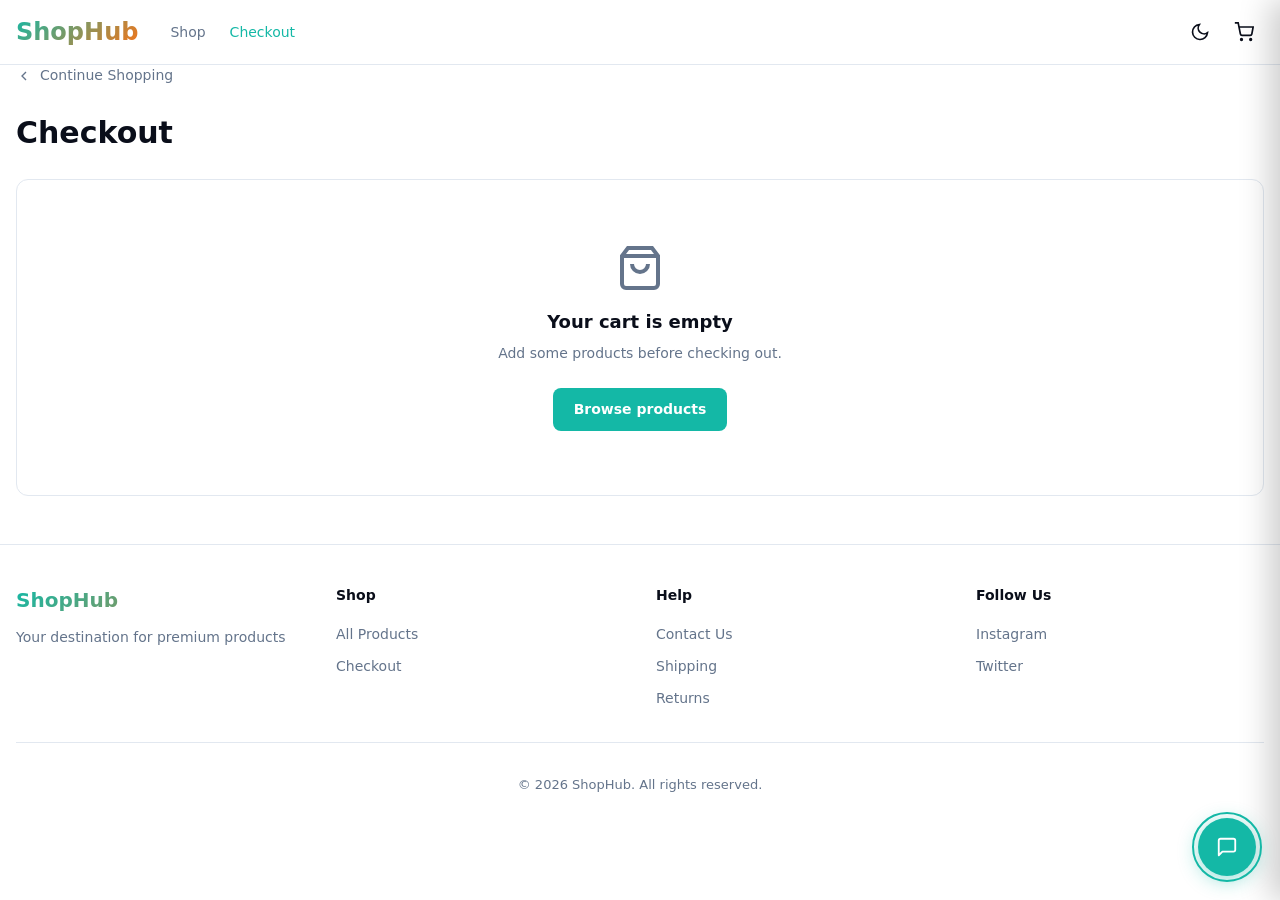
<file: checkout.html>
<!DOCTYPE html>
<html lang="en">
<head>
    <meta charset="UTF-8" />
    <meta name="viewport" content="width=device-width, initial-scale=1.0" />
    <title>Checkout — ShopHub</title>
    <link rel="manifest" href="manifest.json" />
    <meta name="theme-color" content="#7c3aed" />
    <meta name="apple-mobile-web-app-capable" content="yes" />
    <meta name="apple-mobile-web-app-title" content="ShopHub" />
    <link rel="apple-touch-icon" href="icons/icon-192.png" />
    <link rel="stylesheet" href="styles.css" />
    <script>(function(){const t=localStorage.getItem('shophub-theme');if(t==='dark'||(!t&&window.matchMedia('(prefers-color-scheme: dark)').matches))document.documentElement.classList.add('dark')})();</script>
</head>
<body data-page="checkout">
    <header class="header">
        <div class="container header-inner">
            <div class="header-left">
                <a href="index.html" class="brand">ShopHub</a>
                <nav class="nav"><a href="index.html">Shop</a><a href="checkout.html" class="active">Checkout</a></nav>
            </div>
            <div class="header-actions">
                <button class="icon-btn" id="themeToggle" aria-label="Toggle theme">
                    <svg id="iconSun" style="display:none" width="20" height="20" viewBox="0 0 24 24" fill="none" stroke="currentColor" stroke-width="2"><circle cx="12" cy="12" r="4"/><path d="M12 2v2M12 20v2M4.93 4.93l1.41 1.41M17.66 17.66l1.41 1.41M2 12h2M20 12h2M4.93 19.07l1.41-1.41M17.66 6.34l1.41-1.41"/></svg>
                    <svg id="iconMoon" width="20" height="20" viewBox="0 0 24 24" fill="none" stroke="currentColor" stroke-width="2"><path d="M21 12.79A9 9 0 1 1 11.21 3 7 7 0 0 0 21 12.79z"/></svg>
                </button>
                <a href="index.html" class="icon-btn" aria-label="Back to shop" style="position:relative;">
                    <svg width="20" height="20" viewBox="0 0 24 24" fill="none" stroke="currentColor" stroke-width="2"><circle cx="9" cy="21" r="1"/><circle cx="20" cy="21" r="1"/><path d="M1 1h4l2.68 13.39a2 2 0 0 0 2 1.61h9.72a2 2 0 0 0 2-1.61L23 6H6"/></svg>
                    <span class="badge" id="cartCount" style="display:none">0</span>
                </a>
                <button class="icon-btn hamburger" id="hamburgerBtn" aria-label="Menu">
                    <svg width="22" height="22" viewBox="0 0 24 24" fill="none" stroke="currentColor" stroke-width="2"><line x1="3" y1="6" x2="21" y2="6"/><line x1="3" y1="12" x2="21" y2="12"/><line x1="3" y1="18" x2="21" y2="18"/></svg>
                </button>
            </div>
        </div>
    </header>
    <div class="mobile-menu" id="mobileMenu"><div class="mobile-menu-inner"><a href="index.html">Shop</a><a href="checkout.html">Checkout</a></div></div>
    <div class="mobile-menu-overlay" id="mobileMenuOverlay"></div>

    <main class="container padded" id="checkoutMain">
        <a href="index.html" class="back-link"><svg width="16" height="16" viewBox="0 0 24 24" fill="none" stroke="currentColor" stroke-width="2"><polyline points="15 18 9 12 15 6"/></svg> Continue Shopping</a>
        <h2 style="font-size:1.875rem;font-weight:800;margin-bottom:1.5rem;">Checkout</h2>
        <div id="checkoutEmpty" style="display:none;" class="empty-state">
            <svg width="48" height="48" viewBox="0 0 24 24" fill="none" stroke="currentColor" stroke-width="2"><path d="M6 2 3 6v14a2 2 0 0 0 2 2h14a2 2 0 0 0 2-2V6l-3-4z"/><path d="M3 6h18"/><path d="M16 10a4 4 0 0 1-8 0"/></svg>
            <div class="t">Your cart is empty</div><div class="s">Add some products before checking out.</div>
            <a href="index.html" class="btn btn-primary">Browse products</a>
        </div>
        <div id="checkoutContent" style="display:none;">
            <div class="checkout-layout">
                <div class="checkout-summary" id="checkoutSummary"></div>
                <form class="checkout-form" id="checkoutForm" novalidate>
                    <h3 style="font-size:1.25rem;font-weight:700;margin-bottom:1rem;">Shipping Information</h3>
                    <div class="form-group"><label for="fullName">Full Name *</label><input type="text" id="fullName" required placeholder="John Doe" autocomplete="name"/><span class="form-error" id="nameError"></span></div>
                    <div class="form-group"><label for="email">Email Address *</label><input type="email" id="email" required placeholder="john@example.com" autocomplete="email"/><span class="form-error" id="emailError"></span></div>
                    <div class="form-group"><label for="address">Street Address *</label><input type="text" id="address" required placeholder="123 Main St" autocomplete="street-address"/><span class="form-error" id="addressError"></span></div>
                    <div class="form-row">
                        <div class="form-group"><label for="city">City *</label><input type="text" id="city" required placeholder="New York" autocomplete="address-level2"/><span class="form-error" id="cityError"></span></div>
                        <div class="form-group"><label for="zipCode">Zip Code</label><input type="text" id="zipCode" placeholder="10001" autocomplete="postal-code" inputmode="numeric"/></div>
                    </div>
                    <button type="submit" class="btn btn-primary btn-lg" style="width:100%;" id="placeOrderBtn">Place Order</button>
                </form>
            </div>
        </div>
        <div id="checkoutSuccess" style="display:none;" class="empty-state success-state">
            <svg width="64" height="64" viewBox="0 0 24 24" fill="none" stroke="var(--primary)" stroke-width="2"><circle cx="12" cy="12" r="10"/><path d="m9 12 2 2 4-4"/></svg>
            <div class="t">Order Placed Successfully!</div>
            <div class="s">Thank you for your purchase. You'll receive a confirmation email shortly.</div>
            <a href="index.html" class="btn btn-primary btn-lg">Continue Shopping</a>
        </div>
    </main>

    <footer><div class="container">
        <div class="foot-grid">
            <div><div class="brand" style="font-size:1.25rem;">ShopHub</div><p style="font-size:.875rem;color:var(--muted-fg);margin-top:.75rem;">Your destination for premium products</p></div>
            <div><h4>Shop</h4><ul><li><a href="index.html">All Products</a></li><li><a href="checkout.html">Checkout</a></li></ul></div>
            <div><h4>Help</h4><ul><li><a href="#">Contact Us</a></li><li><a href="#">Shipping</a></li><li><a href="#">Returns</a></li></ul></div>
            <div><h4>Follow Us</h4><ul><li><a href="#">Instagram</a></li><li><a href="#">Twitter</a></li></ul></div>
        </div>
        <div class="copyright">© <span id="yr"></span> ShopHub. All rights reserved.</div>
    </div></footer>
    <div class="toast" id="toast"></div>

    <script src="app.js"></script>
    <script src="chat.js"></script>
    <script>document.getElementById('yr').textContent = new Date().getFullYear();</script>
</body>
</html>
</file>
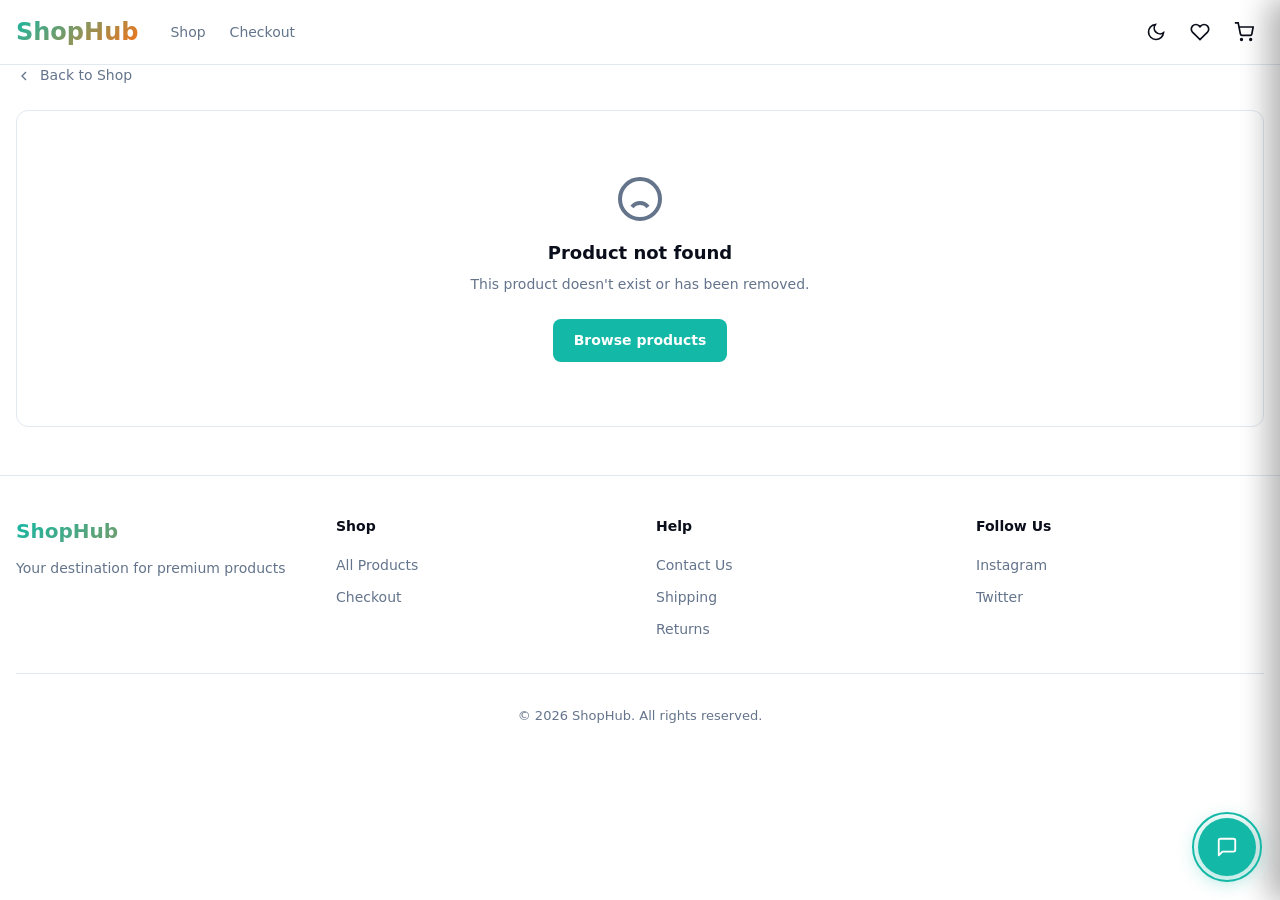
<file: product.html>
<!DOCTYPE html>
<html lang="en">
<head>
    <meta charset="UTF-8" />
    <meta name="viewport" content="width=device-width, initial-scale=1.0" />
    <title>Product — ShopHub</title>
    <link rel="manifest" href="manifest.json" />
    <meta name="theme-color" content="#7c3aed" />
    <meta name="apple-mobile-web-app-capable" content="yes" />
    <meta name="apple-mobile-web-app-title" content="ShopHub" />
    <link rel="apple-touch-icon" href="icons/icon-192.png" />
    <link rel="stylesheet" href="styles.css" />
    <script>(function(){const t=localStorage.getItem('shophub-theme');if(t==='dark'||(!t&&window.matchMedia('(prefers-color-scheme: dark)').matches))document.documentElement.classList.add('dark')})();</script>
</head>
<body data-page="product">
    <header class="header">
        <div class="container header-inner">
            <div class="header-left">
                <a href="index.html" class="brand">ShopHub</a>
                <nav class="nav"><a href="index.html">Shop</a><a href="checkout.html">Checkout</a></nav>
            </div>
            <div class="header-actions">
                <button class="icon-btn" id="themeToggle" aria-label="Toggle theme">
                    <svg id="iconSun" style="display:none" width="20" height="20" viewBox="0 0 24 24" fill="none" stroke="currentColor" stroke-width="2"><circle cx="12" cy="12" r="4"/><path d="M12 2v2M12 20v2M4.93 4.93l1.41 1.41M17.66 17.66l1.41 1.41M2 12h2M20 12h2M4.93 19.07l1.41-1.41M17.66 6.34l1.41-1.41"/></svg>
                    <svg id="iconMoon" width="20" height="20" viewBox="0 0 24 24" fill="none" stroke="currentColor" stroke-width="2"><path d="M21 12.79A9 9 0 1 1 11.21 3 7 7 0 0 0 21 12.79z"/></svg>
                </button>
                <button class="icon-btn" id="wishlistBtn" aria-label="Wishlist">
                    <svg width="20" height="20" viewBox="0 0 24 24" fill="none" stroke="currentColor" stroke-width="2"><path d="M20.84 4.61a5.5 5.5 0 0 0-7.78 0L12 5.67l-1.06-1.06a5.5 5.5 0 0 0-7.78 7.78l1.06 1.06L12 21.23l7.78-7.78 1.06-1.06a5.5 5.5 0 0 0 0-7.78z"/></svg>
                    <span class="badge dest" id="wishCount" style="display:none">0</span>
                </button>
                <button class="icon-btn" id="cartBtn" aria-label="Cart">
                    <svg width="20" height="20" viewBox="0 0 24 24" fill="none" stroke="currentColor" stroke-width="2"><circle cx="9" cy="21" r="1"/><circle cx="20" cy="21" r="1"/><path d="M1 1h4l2.68 13.39a2 2 0 0 0 2 1.61h9.72a2 2 0 0 0 2-1.61L23 6H6"/></svg>
                    <span class="badge" id="cartCount" style="display:none">0</span>
                </button>
                <button class="icon-btn hamburger" id="hamburgerBtn" aria-label="Menu">
                    <svg width="22" height="22" viewBox="0 0 24 24" fill="none" stroke="currentColor" stroke-width="2"><line x1="3" y1="6" x2="21" y2="6"/><line x1="3" y1="12" x2="21" y2="12"/><line x1="3" y1="18" x2="21" y2="18"/></svg>
                </button>
            </div>
        </div>
    </header>
    <div class="mobile-menu" id="mobileMenu"><div class="mobile-menu-inner"><a href="index.html">Shop</a><a href="checkout.html">Checkout</a></div></div>
    <div class="mobile-menu-overlay" id="mobileMenuOverlay"></div>

    <main class="container padded" id="productDetail">
        <a href="index.html" class="back-link"><svg width="16" height="16" viewBox="0 0 24 24" fill="none" stroke="currentColor" stroke-width="2"><polyline points="15 18 9 12 15 6"/></svg> Back to Shop</a>
        <div class="product-detail-skeleton" id="productSkeleton"><div class="skeleton-img"></div><div class="skeleton-info"><div class="skeleton-line short"></div><div class="skeleton-line medium"></div><div class="skeleton-line long"></div><div class="skeleton-line medium"></div></div></div>
        <div id="productDetailContent" style="display:none;"></div>
        <div id="productNotFound" style="display:none;" class="empty-state">
            <svg width="48" height="48" viewBox="0 0 24 24" fill="none" stroke="currentColor" stroke-width="2"><circle cx="12" cy="12" r="10"/><path d="M16 16s-1.5-2-4-2-4 2-4 2"/><line x1="9" y1="9" x2="9.01" y2="9"/><line x1="15" y1="9" x2="15.01" y2="9"/></svg>
            <div class="t">Product not found</div><div class="s">This product doesn't exist or has been removed.</div>
            <a href="index.html" class="btn btn-primary">Browse products</a>
        </div>
    </main>

    <section class="container padded" id="relatedSection" style="display:none;">
        <div class="section-head"><div><span class="label">You might also like</span><h2>Related Products</h2></div></div>
        <div class="carousel-wrap">
            <button class="carousel-btn prev" onclick="scrollCarousel('relatedCarousel',-1)" aria-label="Previous"><svg width="18" height="18" viewBox="0 0 24 24" fill="none" stroke="currentColor" stroke-width="2"><polyline points="15 18 9 12 15 6"/></svg></button>
            <div class="carousel" id="relatedCarousel"></div>
            <button class="carousel-btn next" onclick="scrollCarousel('relatedCarousel',1)" aria-label="Next"><svg width="18" height="18" viewBox="0 0 24 24" fill="none" stroke="currentColor" stroke-width="2"><polyline points="9 18 15 12 9 6"/></svg></button>
        </div>
    </section>

    <footer><div class="container">
        <div class="foot-grid">
            <div><div class="brand" style="font-size:1.25rem;">ShopHub</div><p style="font-size:.875rem;color:var(--muted-fg);margin-top:.75rem;">Your destination for premium products</p></div>
            <div><h4>Shop</h4><ul><li><a href="index.html">All Products</a></li><li><a href="checkout.html">Checkout</a></li></ul></div>
            <div><h4>Help</h4><ul><li><a href="#">Contact Us</a></li><li><a href="#">Shipping</a></li><li><a href="#">Returns</a></li></ul></div>
            <div><h4>Follow Us</h4><ul><li><a href="#">Instagram</a></li><li><a href="#">Twitter</a></li></ul></div>
        </div>
        <div class="copyright">© <span id="yr"></span> ShopHub. All rights reserved.</div>
    </div></footer>

    <div class="overlay" id="overlay"></div>
    <aside class="drawer" id="drawer" aria-label="Shopping cart">
        <div class="drawer-head"><h3><svg width="20" height="20" viewBox="0 0 24 24" fill="none" stroke="currentColor" stroke-width="2"><path d="M6 2 3 6v14a2 2 0 0 0 2 2h14a2 2 0 0 0 2-2V6l-3-4z"/><path d="M3 6h18"/><path d="M16 10a4 4 0 0 1-8 0"/></svg> Shopping Cart (<span id="cartItemCount">0</span>)</h3><button class="x-btn" id="closeCart" aria-label="Close"><svg width="20" height="20" viewBox="0 0 24 24" fill="none" stroke="currentColor" stroke-width="2"><path d="M18 6 6 18M6 6l12 12"/></svg></button></div>
        <div class="drawer-body" id="cartBody"></div>
        <div class="drawer-foot" id="cartFoot" style="display:none;"><div class="total-row"><span>Total</span><span class="v" id="cartTotal">$0.00</span></div><a href="checkout.html" class="btn btn-primary btn-lg" style="width:100%;text-align:center;">Checkout</a></div>
    </aside>
    <div class="toast" id="toast"></div>

    <script src="app.js"></script>
    <script src="chat.js"></script>
    <script>document.getElementById('yr').textContent = new Date().getFullYear();</script>
</body>
</html>
</file>
<file: styles.css>
/* ==========================================
   ShopHub — Complete Stylesheet
   ========================================== */

/* ---------- CSS Variables / Design Tokens ---------- */
:root {
    --bg: #ffffff;
    --fg: #0a0e1a;
    --muted: #f1f5f9;
    --muted-fg: #64748b;
    --border: #e2e8f0;
    --card: #ffffff;
    --primary: #14b8a6;
    --primary-glow: #2dd4bf;
    --primary-fg: #ffffff;
    --secondary: #f97316;
    --secondary-fg: #ffffff;
    --destructive: #ef4444;
    --shadow-sm: 0 1px 3px rgba(0, 0, 0, .08), 0 1px 2px rgba(0, 0, 0, .04);
    --shadow-lg: 0 10px 25px -5px rgba(0, 0, 0, .1), 0 8px 10px -6px rgba(0, 0, 0, .05);
    --radius: 12px;
    --transition: all .25s cubic-bezier(.4, 0, .2, 1);
}
html.dark {
    --bg: #0a0e1a;
    --fg: #f8fafc;
    --muted: #1e293b;
    --muted-fg: #94a3b8;
    --border: #1e293b;
    --card: #111827;
    --primary: #2dd4bf;
    --primary-glow: #5eead4;
    --secondary: #fb923c;
    --shadow-sm: 0 1px 3px rgba(0, 0, 0, .4);
    --shadow-lg: 0 10px 25px -5px rgba(0, 0, 0, .5);
}

/* ---------- Reset ---------- */
*,
*::before,
*::after {
    box-sizing: border-box;
    margin: 0;
    padding: 0;
}
html {
    scroll-behavior: smooth;
}
body {
    font-family: -apple-system, BlinkMacSystemFont, "Segoe UI", "Inter", system-ui, sans-serif;
    background: var(--bg);
    color: var(--fg);
    line-height: 1.5;
    -webkit-font-smoothing: antialiased;
    transition: background .3s, color .3s;
    min-height: 100vh;
}
img {
    display: block;
    max-width: 100%;
}
button {
    font: inherit;
    cursor: pointer;
    border: none;
    background: none;
    color: inherit;
}
a {
    color: inherit;
    text-decoration: none;
}
input,
select {
    font: inherit;
}
ul {
    list-style: none;
}

/* ---------- Layout ---------- */
.container {
    max-width: 1280px;
    margin: 0 auto;
    padding: 0 1rem;
}
section.padded {
    padding: 3rem 0;
}

/* ---------- Header ---------- */
.header {
    position: sticky;
    top: 0;
    z-index: 50;
    background: color-mix(in srgb, var(--bg) 95%, transparent);
    backdrop-filter: blur(12px);
    border-bottom: 1px solid var(--border);
}
.header-inner {
    display: flex;
    align-items: center;
    justify-content: space-between;
    height: 64px;
    gap: 1rem;
}
.header-left {
    display: flex;
    align-items: center;
    gap: 2rem;
}
.brand {
    font-size: 1.5rem;
    font-weight: 800;
    background: linear-gradient(135deg, var(--primary), var(--secondary));
    -webkit-background-clip: text;
    background-clip: text;
    color: transparent;
    white-space: nowrap;
}
.nav {
    display: none;
    gap: 1.5rem;
    align-items: center;
}
@media (min-width: 768px) {
    .nav {
        display: flex;
    }
}
.nav a {
    font-size: .875rem;
    font-weight: 500;
    color: var(--muted-fg);
    transition: color .2s;
}
.nav a:hover,
.nav a.active {
    color: var(--primary);
}
.header-actions {
    display: flex;
    gap: .25rem;
    align-items: center;
}

/* ---------- Icon Buttons ---------- */
.icon-btn {
    width: 40px;
    height: 40px;
    border-radius: 8px;
    display: inline-flex;
    align-items: center;
    justify-content: center;
    transition: var(--transition);
    position: relative;
}
.icon-btn:hover {
    background: var(--muted);
}
.badge {
    position: absolute;
    top: -2px;
    right: -2px;
    min-width: 20px;
    height: 20px;
    padding: 0 5px;
    border-radius: 999px;
    font-size: .7rem;
    font-weight: 700;
    background: var(--secondary);
    color: var(--secondary-fg);
    display: inline-flex;
    align-items: center;
    justify-content: center;
    pointer-events: none;
}
.badge.dest {
    background: var(--destructive);
}
.hamburger {
    display: inline-flex;
}
@media (min-width: 768px) {
    .hamburger {
        display: none;
    }
}

/* ---------- Mobile Menu ---------- */
.mobile-menu {
    position: fixed;
    top: 0;
    right: 0;
    bottom: 0;
    width: 280px;
    background: var(--bg);
    z-index: 80;
    transform: translateX(100%);
    transition: transform .3s cubic-bezier(.4, 0, .2, 1);
    box-shadow: -10px 0 30px rgba(0, 0, 0, .2);
    padding: 5rem 1.5rem 2rem;
}
.mobile-menu.open {
    transform: translateX(0);
}
.mobile-menu-inner {
    display: flex;
    flex-direction: column;
    gap: 1rem;
}
.mobile-menu-inner a {
    font-size: 1.125rem;
    font-weight: 600;
    padding: .5rem 0;
    border-bottom: 1px solid var(--border);
    transition: color .2s;
}
.mobile-menu-inner a:hover {
    color: var(--primary);
}
.mobile-menu-overlay {
    position: fixed;
    inset: 0;
    background: rgba(0, 0, 0, .5);
    z-index: 75;
    opacity: 0;
    pointer-events: none;
    transition: opacity .25s;
}
.mobile-menu-overlay.open {
    opacity: 1;
    pointer-events: auto;
}

/* ---------- Hero ---------- */
.hero {
    position: relative;
    overflow: hidden;
    padding: 4rem 0 5rem;
    background: linear-gradient(135deg,
            color-mix(in srgb, var(--primary) 8%, transparent),
            color-mix(in srgb, var(--secondary) 8%, transparent));
}
.hero-content {
    max-width: 600px;
}
.eyebrow {
    display: inline-flex;
    align-items: center;
    gap: .5rem;
    padding: .35rem .75rem;
    border-radius: 999px;
    background: color-mix(in srgb, var(--bg) 70%, transparent);
    border: 1px solid var(--border);
    backdrop-filter: blur(8px);
    font-size: .75rem;
    font-weight: 600;
}
.eyebrow .dot {
    width: 6px;
    height: 6px;
    border-radius: 999px;
    background: var(--secondary);
}
.hero h1 {
    font-size: clamp(2rem, 5vw, 3.5rem);
    font-weight: 800;
    letter-spacing: -.02em;
    margin: 1rem 0;
}
.hero p {
    font-size: 1.125rem;
    color: var(--muted-fg);
    margin-bottom: 1.5rem;
}

/* ---------- Buttons ---------- */
.btn {
    display: inline-flex;
    align-items: center;
    justify-content: center;
    gap: .5rem;
    padding: .625rem 1.25rem;
    border-radius: 8px;
    font-size: .875rem;
    font-weight: 600;
    transition: var(--transition);
    border: 1px solid transparent;
    cursor: pointer;
}
.btn-primary {
    background: var(--primary);
    color: var(--primary-fg);
}
.btn-primary:hover {
    background: color-mix(in srgb, var(--primary) 90%, black);
}
.btn-outline {
    border-color: var(--border);
    background: var(--bg);
}
.btn-outline:hover {
    background: var(--muted);
}
.btn-ghost {
    color: var(--muted-fg);
}
.btn-ghost:hover {
    color: var(--primary);
}
.btn-lg {
    padding: .75rem 1.5rem;
    font-size: 1rem;
}
.btn-sm {
    padding: .375rem .75rem;
    font-size: .75rem;
}
.btn-row {
    display: flex;
    gap: .75rem;
    flex-wrap: wrap;
}
.btn:disabled {
    opacity: .5;
    cursor: not-allowed;
}

/* ---------- Section Head ---------- */
.section-head {
    display: flex;
    align-items: end;
    justify-content: space-between;
    gap: 1rem;
    margin-bottom: 1.5rem;
    flex-wrap: wrap;
}
.section-head .label {
    font-size: .75rem;
    font-weight: 700;
    text-transform: uppercase;
    letter-spacing: .08em;
    color: var(--secondary);
}
.section-head h2 {
    font-size: 1.875rem;
    font-weight: 800;
    margin-top: .25rem;
}
.section-head p {
    color: var(--muted-fg);
    font-size: .875rem;
    margin-top: .25rem;
}

/* ---------- Filters ---------- */
.filters {
    display: flex;
    flex-direction: column;
    gap: 1rem;
    margin-bottom: 1.5rem;
}
.filter-row {
    display: flex;
    gap: .75rem;
    flex-wrap: wrap;
}
.search-wrap {
    position: relative;
    flex: 1;
    min-width: 200px;
}
.search-wrap svg {
    position: absolute;
    left: 12px;
    top: 50%;
    transform: translateY(-50%);
    color: var(--muted-fg);
    pointer-events: none;
}
input,
select {
    width: 100%;
    height: 40px;
    padding: 0 .75rem;
    border: 1px solid var(--border);
    border-radius: 8px;
    background: var(--bg);
    color: var(--fg);
    transition: border-color .2s;
}
input:focus,
select:focus {
    outline: none;
    border-color: var(--primary);
    box-shadow: 0 0 0 3px color-mix(in srgb, var(--primary) 20%, transparent);
}
.search-wrap input {
    padding-left: 2.25rem;
}
select {
    min-width: 160px;
    cursor: pointer;
}
.chips {
    display: flex;
    gap: .5rem;
    flex-wrap: wrap;
    align-items: center;
}
.chip {
    padding: .375rem .875rem;
    border-radius: 999px;
    border: 1px solid var(--border);
    background: var(--bg);
    font-size: .8125rem;
    font-weight: 500;
    transition: var(--transition);
    cursor: pointer;
}
.chip:hover {
    background: var(--muted);
}
.chip.active {
    background: var(--primary);
    color: var(--primary-fg);
    border-color: var(--primary);
}
.result-count {
    margin-left: auto;
    font-size: .875rem;
    color: var(--muted-fg);
}

/* ---------- Carousel ---------- */
.carousel-wrap {
    position: relative;
}
.carousel {
    display: flex;
    gap: 1rem;
    overflow-x: auto;
    scroll-snap-type: x mandatory;
    scroll-behavior: smooth;
    padding-bottom: .5rem;
    scrollbar-width: thin;
}
.carousel::-webkit-scrollbar {
    height: 6px;
}
.carousel::-webkit-scrollbar-thumb {
    background: var(--border);
    border-radius: 3px;
}
.carousel>* {
    flex: 0 0 280px;
    scroll-snap-align: start;
}
@media (min-width: 768px) {
    .carousel>* {
        flex: 0 0 calc((100% - 2rem) / 3);
    }
}
@media (min-width: 1024px) {
    .carousel>* {
        flex: 0 0 calc((100% - 3rem) / 4);
    }
}
.carousel-btn {
    position: absolute;
    top: 40%;
    width: 40px;
    height: 40px;
    border-radius: 999px;
    background: var(--bg);
    border: 1px solid var(--border);
    box-shadow: var(--shadow-sm);
    display: none;
    align-items: center;
    justify-content: center;
    z-index: 5;
    cursor: pointer;
}
@media (min-width: 768px) {
    .carousel-btn {
        display: inline-flex;
    }
}
.carousel-btn.prev {
    left: -20px;
}
.carousel-btn.next {
    right: -20px;
}
.carousel-btn:hover {
    background: var(--muted);
}

/* ---------- Grid ---------- */
.grid {
    display: grid;
    gap: 1.5rem;
    grid-template-columns: repeat(auto-fill, minmax(240px, 1fr));
}

/* ---------- Card ---------- */
.card {
    background: var(--card);
    border-radius: var(--radius);
    border: 1px solid var(--border);
    overflow: hidden;
    display: flex;
    flex-direction: column;
    box-shadow: var(--shadow-sm);
    transition: var(--transition);
}
.card:hover {
    box-shadow: var(--shadow-lg);
    transform: translateY(-2px);
}
.card-img-wrap {
    position: relative;
    aspect-ratio: 1;
    overflow: hidden;
    background: var(--muted);
    cursor: pointer;
}
.card-img-wrap img {
    width: 100%;
    height: 100%;
    object-fit: cover;
    transition: transform .4s;
}
.card:hover .card-img-wrap img {
    transform: scale(1.05);
}
.card-badge {
    position: absolute;
    top: 8px;
    right: 8px;
    background: var(--secondary);
    color: var(--secondary-fg);
    font-size: .7rem;
    font-weight: 700;
    padding: .25rem .5rem;
    border-radius: 6px;
    pointer-events: none;
}
.heart-btn {
    position: absolute;
    top: 8px;
    left: 8px;
    width: 32px;
    height: 32px;
    border-radius: 999px;
    background: color-mix(in srgb, var(--bg) 80%, transparent);
    backdrop-filter: blur(8px);
    display: inline-flex;
    align-items: center;
    justify-content: center;
    transition: var(--transition);
    cursor: pointer;
    z-index: 2;
}
.heart-btn:hover {
    background: var(--bg);
}
.heart-btn.liked svg {
    fill: var(--destructive);
    color: var(--destructive);
}
.out-overlay {
    position: absolute;
    inset: 0;
    background: color-mix(in srgb, var(--bg) 70%, transparent);
    display: flex;
    align-items: center;
    justify-content: center;
    font-size: .8125rem;
    font-weight: 700;
    text-transform: uppercase;
    letter-spacing: .05em;
    pointer-events: none;
}
.card-body {
    padding: 1rem;
    flex: 1;
    cursor: pointer;
}
.card-meta {
    display: flex;
    align-items: center;
    gap: .25rem;
    font-size: .75rem;
    color: var(--muted-fg);
    margin-bottom: .25rem;
}
.card-meta .star {
    color: var(--secondary);
    fill: var(--secondary);
}
.card-meta .cat {
    margin-left: auto;
}
.card-title {
    font-size: 1rem;
    font-weight: 600;
    margin-bottom: .25rem;
    overflow: hidden;
    text-overflow: ellipsis;
    white-space: nowrap;
}
.card-desc {
    font-size: .8125rem;
    color: var(--muted-fg);
    margin-bottom: .5rem;
    display: -webkit-box;
    -webkit-line-clamp: 2;
    -webkit-box-orient: vertical;
    overflow: hidden;
}
.card-prices {
    display: flex;
    align-items: center;
    gap: .5rem;
}
.price {
    font-size: 1.25rem;
    font-weight: 800;
    color: var(--primary);
}
.price-old {
    font-size: .875rem;
    color: var(--muted-fg);
    text-decoration: line-through;
}
.low-stock {
    margin-left: auto;
    font-size: .75rem;
    font-weight: 600;
    color: var(--secondary);
}
.card-foot {
    padding: 0 1rem 1rem;
}
.card-foot .btn {
    width: 100%;
}

/* ---------- Product Detail ---------- */
.back-link {
    display: inline-flex;
    align-items: center;
    gap: .5rem;
    font-size: .875rem;
    color: var(--muted-fg);
    margin-bottom: 1.5rem;
    transition: color .2s;
}
.back-link:hover {
    color: var(--primary);
}
.product-detail-layout {
    display: grid;
    gap: 2rem;
    grid-template-columns: 1fr;
}
@media (min-width: 768px) {
    .product-detail-layout {
        grid-template-columns: 1fr 1fr;
    }
}
.product-detail-img {
    border-radius: var(--radius);
    overflow: hidden;
    background: var(--muted);
    aspect-ratio: 1;
}
.product-detail-img img {
    width: 100%;
    height: 100%;
    object-fit: cover;
}
.product-detail-info {
    display: flex;
    flex-direction: column;
    gap: 1rem;
}
.product-detail-info .badge-tag {
    display: inline-block;
    padding: .25rem .625rem;
    border-radius: 6px;
    background: var(--secondary);
    color: var(--secondary-fg);
    font-size: .75rem;
    font-weight: 700;
    width: fit-content;
}
.product-detail-info h1 {
    font-size: 1.75rem;
    font-weight: 800;
}
.product-detail-info .desc {
    color: var(--muted-fg);
    font-size: .9375rem;
    line-height: 1.6;
}
.product-detail-info .detail-meta {
    display: flex;
    gap: 1rem;
    flex-wrap: wrap;
    font-size: .875rem;
    color: var(--muted-fg);
}
.product-detail-info .detail-meta strong {
    color: var(--fg);
}
.product-detail-info .detail-price {
    font-size: 2rem;
    font-weight: 800;
    color: var(--primary);
}
.product-detail-info .detail-price .old {
    font-size: 1rem;
    color: var(--muted-fg);
    text-decoration: line-through;
    margin-left: .5rem;
    font-weight: 500;
}
.product-detail-actions {
    display: flex;
    gap: .75rem;
    flex-wrap: wrap;
    align-items: center;
}
.qty-selector {
    display: inline-flex;
    align-items: center;
    gap: .25rem;
    border: 1px solid var(--border);
    border-radius: 8px;
    overflow: hidden;
}
.qty-selector button {
    width: 36px;
    height: 40px;
    display: inline-flex;
    align-items: center;
    justify-content: center;
    background: var(--muted);
    transition: background .2s;
}
.qty-selector button:hover {
    background: var(--border);
}
.qty-selector span {
    min-width: 40px;
    text-align: center;
    font-weight: 600;
}
.out-stock-label {
    font-size: .875rem;
    font-weight: 700;
    color: var(--destructive);
    padding: .5rem 1rem;
    border: 1px solid var(--destructive);
    border-radius: 8px;
    display: inline-block;
}

/* ---------- Checkout ---------- */
.checkout-layout {
    display: grid;
    gap: 2rem;
    grid-template-columns: 1fr;
}
@media (min-width: 768px) {
    .checkout-layout {
        grid-template-columns: 1fr 1fr;
    }
}
.checkout-summary {
    background: var(--card);
    border: 1px solid var(--border);
    border-radius: var(--radius);
    padding: 1.5rem;
    height: fit-content;
}
.checkout-summary h3 {
    font-size: 1.125rem;
    font-weight: 700;
    margin-bottom: 1rem;
}
.checkout-item {
    display: flex;
    gap: .75rem;
    padding: .75rem 0;
    border-bottom: 1px solid var(--border);
    align-items: center;
}
.checkout-item:last-child {
    border-bottom: none;
}
.checkout-item img {
    width: 56px;
    height: 56px;
    border-radius: 8px;
    object-fit: cover;
}
.checkout-item-info {
    flex: 1;
    min-width: 0;
}
.checkout-item-name {
    font-size: .875rem;
    font-weight: 600;
    white-space: nowrap;
    overflow: hidden;
    text-overflow: ellipsis;
}
.checkout-item-qty {
    font-size: .75rem;
    color: var(--muted-fg);
}
.checkout-item-price {
    font-weight: 700;
    color: var(--primary);
}
.checkout-total-row {
    display: flex;
    justify-content: space-between;
    padding-top: 1rem;
    margin-top: .5rem;
    border-top: 2px solid var(--border);
    font-weight: 800;
    font-size: 1.125rem;
}
.checkout-form {
    background: var(--card);
    border: 1px solid var(--border);
    border-radius: var(--radius);
    padding: 1.5rem;
    height: fit-content;
}
.form-group {
    margin-bottom: 1rem;
}
.form-group label {
    display: block;
    font-size: .8125rem;
    font-weight: 600;
    margin-bottom: .375rem;
    color: var(--fg);
}
.form-group input {
    width: 100%;
}
.form-error {
    display: block;
    font-size: .75rem;
    color: var(--destructive);
    min-height: 1rem;
    margin-top: .25rem;
}
.form-row {
    display: grid;
    gap: 1rem;
    grid-template-columns: 1fr 1fr;
}

/* ---------- Footer ---------- */
footer {
    border-top: 1px solid var(--border);
    margin-top: 3rem;
    padding: 2.5rem 0;
}
.foot-grid {
    display: grid;
    gap: 2rem;
    grid-template-columns: repeat(auto-fit, minmax(180px, 1fr));
}
.foot-grid h4 {
    font-size: .875rem;
    font-weight: 700;
    margin-bottom: 1rem;
}
.foot-grid ul {
    display: flex;
    flex-direction: column;
    gap: .5rem;
}
.foot-grid a {
    font-size: .875rem;
    color: var(--muted-fg);
    transition: color .2s;
}
.foot-grid a:hover {
    color: var(--primary);
}
.copyright {
    text-align: center;
    color: var(--muted-fg);
    font-size: .8125rem;
    padding-top: 2rem;
    margin-top: 2rem;
    border-top: 1px solid var(--border);
}

/* ---------- Overlay & Drawer ---------- */
.overlay {
    position: fixed;
    inset: 0;
    background: rgba(0, 0, 0, .5);
    z-index: 60;
    opacity: 0;
    pointer-events: none;
    transition: opacity .25s;
}
.overlay.open {
    opacity: 1;
    pointer-events: auto;
}
.drawer {
    position: fixed;
    top: 0;
    right: 0;
    bottom: 0;
    width: 100%;
    max-width: 440px;
    background: var(--bg);
    z-index: 70;
    transform: translateX(100%);
    transition: transform .3s cubic-bezier(.4, 0, .2, 1);
    display: flex;
    flex-direction: column;
    box-shadow: -10px 0 30px rgba(0, 0, 0, .15);
}
.drawer.open {
    transform: translateX(0);
}
.drawer-head {
    padding: 1.25rem;
    border-bottom: 1px solid var(--border);
    display: flex;
    align-items: center;
    justify-content: space-between;
}
.drawer-head h3 {
    font-size: 1.125rem;
    font-weight: 700;
    display: flex;
    align-items: center;
    gap: .5rem;
}
.drawer-body {
    flex: 1;
    overflow-y: auto;
    padding: 1rem 1.25rem;
}
.drawer-foot {
    border-top: 1px solid var(--border);
    padding: 1.25rem;
}
.total-row {
    display: flex;
    justify-content: space-between;
    align-items: center;
    margin-bottom: 1rem;
    font-weight: 700;
}
.total-row .v {
    color: var(--primary);
    font-size: 1.125rem;
}
.cart-item {
    display: flex;
    gap: .75rem;
    padding: .75rem 0;
    border-bottom: 1px solid var(--border);
}
.cart-item:last-child {
    border-bottom: none;
}
.cart-item img {
    width: 64px;
    height: 64px;
    border-radius: 8px;
    object-fit: cover;
}
.cart-item-body {
    flex: 1;
    min-width: 0;
}
.cart-item-top {
    display: flex;
    justify-content: space-between;
    gap: .5rem;
}
.cart-item-name {
    font-size: .875rem;
    font-weight: 600;
}
.cart-item-price {
    font-size: .875rem;
    font-weight: 700;
    color: var(--primary);
    margin: .25rem 0;
}
.qty {
    display: inline-flex;
    align-items: center;
    gap: .25rem;
}
.qty button {
    width: 28px;
    height: 28px;
    border-radius: 6px;
    border: 1px solid var(--border);
    background: var(--bg);
    display: inline-flex;
    align-items: center;
    justify-content: center;
    cursor: pointer;
}
.qty button:hover {
    background: var(--muted);
}
.qty span {
    min-width: 28px;
    text-align: center;
    font-size: .875rem;
    font-weight: 600;
}
.x-btn {
    color: var(--muted-fg);
    padding: .25rem;
    cursor: pointer;
}
.x-btn:hover {
    color: var(--destructive);
}

/* ---------- Empty State ---------- */
.empty {
    display: flex;
    flex-direction: column;
    align-items: center;
    justify-content: center;
    text-align: center;
    padding: 3rem 1rem;
    color: var(--muted-fg);
}
.empty svg {
    width: 48px;
    height: 48px;
    margin-bottom: .75rem;
}
.empty .t {
    color: var(--fg);
    font-weight: 600;
    font-size: 1rem;
    margin-bottom: .25rem;
}
.empty-state {
    text-align: center;
    padding: 4rem 1rem;
    border: 1px solid var(--border);
    border-radius: var(--radius);
    background: var(--card);
}
.empty-state svg {
    color: var(--muted-fg);
    margin: 0 auto 1rem;
    display: block;
}
.empty-state .t {
    font-size: 1.125rem;
    font-weight: 600;
    margin-bottom: .5rem;
}
.empty-state .s {
    color: var(--muted-fg);
    font-size: .875rem;
    margin-bottom: 1.5rem;
}
.success-state {
    border-color: var(--primary);
}
.success-state svg {
    color: var(--primary);
}

/* ---------- Toast ---------- */
.toast {
    position: fixed;
    bottom: 1.5rem;
    left: 50%;
    transform: translateX(-50%) translateY(100px);
    background: var(--fg);
    color: var(--bg);
    padding: .75rem 1.25rem;
    border-radius: 8px;
    font-size: .875rem;
    font-weight: 500;
    box-shadow: var(--shadow-lg);
    z-index: 100;
    transition: transform .3s, opacity .3s;
    opacity: 0;
    pointer-events: none;
}
.toast.show {
    transform: translateX(-50%) translateY(0);
    opacity: 1;
}

/* ---------- Loading Skeletons ---------- */
.skeleton-card {
    background: var(--card);
    border-radius: var(--radius);
    border: 1px solid var(--border);
    overflow: hidden;
    aspect-ratio: 0.8;
    animation: skeleton-pulse 1.5s ease-in-out infinite;
}
.skeleton-img {
    aspect-ratio: 1;
    background: var(--muted);
    border-radius: var(--radius);
    animation: skeleton-pulse 1.5s ease-in-out infinite;
}
.skeleton-info {
    padding: 1rem 0;
    display: flex;
    flex-direction: column;
    gap: .75rem;
}
.skeleton-line {
    height: 14px;
    background: var(--muted);
    border-radius: 6px;
    animation: skeleton-pulse 1.5s ease-in-out infinite;
}
.skeleton-line.short {
    width: 40%;
}
.skeleton-line.medium {
    width: 70%;
}
.skeleton-line.long {
    width: 90%;
}
.product-detail-skeleton {
    display: grid;
    gap: 2rem;
    grid-template-columns: 1fr;
}
@media (min-width: 768px) {
    .product-detail-skeleton {
        grid-template-columns: 1fr 1fr;
    }
}
@keyframes skeleton-pulse {
    0%,
    100% {
        opacity: 1;
    }
    50% {
        opacity: .4;
    }
}

/* ---------- Wishlist Panel (used on home page) ---------- */
.wishlist-panel {
    display: none;
}
.wishlist-panel.active {
    display: block;
}

/* ---------- Utilities ---------- */
.text-center {
    text-align: center;
}
.mt-2 {
    margin-top: 2rem;
}

/* ---------- Responsive Fine-Tuning ---------- */
@media (max-width: 480px) {
    .hero {
        padding: 2.5rem 0 3rem;
    }
    .hero h1 {
        font-size: 1.75rem;
    }
    .hero p {
        font-size: 1rem;
    }
    .carousel>* {
        flex: 0 0 260px;
    }
    .grid {
        grid-template-columns: 1fr 1fr;
        gap: .75rem;
    }
    .card-title {
        font-size: .8125rem;
    }
    .price {
        font-size: 1rem;
    }
    .form-row {
        grid-template-columns: 1fr;
    }
    .product-detail-info h1 {
        font-size: 1.375rem;
    }
    .product-detail-info .detail-price {
        font-size: 1.5rem;
    }
}
@media (max-width: 380px) {
    .grid {
        grid-template-columns: 1fr;
    }
}
/* =====================================================
   PWA Install Banner
===================================================== */
.pwa-banner {
    display: flex;
    align-items: center;
    justify-content: space-between;
    gap: 1rem;
    padding: .75rem 1.25rem;
    background: var(--primary);
    color: #fff;
    font-size: .875rem;
    flex-wrap: wrap;
    position: sticky;
    top: 0;
    z-index: 1100;
}
.pwa-banner-content { display: flex; align-items: center; gap: .75rem; }
.pwa-banner-icon { width: 36px; height: 36px; border-radius: 8px; }
.pwa-banner-content strong { display: block; font-weight: 700; }
.pwa-banner-content span { opacity: .85; font-size: .8rem; }
.pwa-banner-actions { display: flex; gap: .5rem; }
.pwa-banner .btn-primary { background: #fff; color: var(--primary); font-size: .8rem; padding: .4rem .9rem; }
.pwa-banner .btn-outline { border-color: rgba(255,255,255,.5); color: #fff; font-size: .8rem; padding: .4rem .9rem; }

/* =====================================================
   ShopBot AI Chatbot Widget
===================================================== */
#shopbot-root {
    position: fixed;
    bottom: 1.5rem;
    right: 1.5rem;
    z-index: 10000;
    font-family: inherit;
}

/* ---- FAB (floating action button) ---- */
#shopbot-fab {
    width: 58px;
    height: 58px;
    border-radius: 50%;
    background: var(--primary);
    color: #fff;
    border: none;
    cursor: pointer;
    display: flex;
    align-items: center;
    justify-content: center;
    box-shadow: 0 4px 20px rgba(20,184,166,.45);
    transition: transform .2s, box-shadow .2s;
    position: relative;
}
#shopbot-fab:hover { transform: scale(1.08); box-shadow: 0 6px 24px rgba(20,184,166,.55); }
#shopbot-fab:active { transform: scale(.96); }

.shopbot-pulse-ring {
    position: absolute;
    inset: -6px;
    border-radius: 50%;
    border: 2px solid var(--primary);
    animation: shopbot-pulse 2s ease-out infinite;
    pointer-events: none;
}
@keyframes shopbot-pulse {
    0%   { opacity: .7; transform: scale(1); }
    100% { opacity: 0;  transform: scale(1.5); }
}

/* ---- Panel ---- */
#shopbot-panel {
    position: absolute;
    bottom: 72px;
    right: 0;
    width: 360px;
    max-height: 580px;
    background: var(--card);
    border: 1px solid var(--border);
    border-radius: 18px;
    box-shadow: 0 16px 56px rgba(0,0,0,.18);
    display: flex;
    flex-direction: column;
    overflow: hidden;
    opacity: 0;
    transform: scale(.92) translateY(12px);
    pointer-events: none;
    transition: opacity .22s ease, transform .22s ease;
}
#shopbot-panel.open {
    opacity: 1;
    transform: scale(1) translateY(0);
    pointer-events: all;
}
@media (max-width: 420px) {
    #shopbot-panel { width: calc(100vw - 2rem); right: -1.5rem; bottom: 68px; }
    #shopbot-root  { bottom: 1rem; right: 1rem; }
}

/* ---- Header ---- */
#shopbot-header {
    display: flex;
    align-items: center;
    justify-content: space-between;
    padding: .875rem 1rem;
    background: var(--primary);
    color: #fff;
    gap: .5rem;
    flex-shrink: 0;
}
.shopbot-hdr-left { display: flex; align-items: center; gap: .625rem; }
.shopbot-avatar {
    width: 34px; height: 34px; border-radius: 50%;
    background: rgba(255,255,255,.2);
    display: flex; align-items: center; justify-content: center;
    flex-shrink: 0;
}
.shopbot-hdr-name { font-weight: 700; font-size: .9375rem; line-height: 1.2; color: #fff; }
.shopbot-hdr-sub  { font-size: .75rem; opacity: .85; display: flex; align-items: center; gap: .35rem; color: #fff; }
.shopbot-online-dot {
    width: 7px; height: 7px; border-radius: 50%;
    background: #4ade80; flex-shrink: 0;
    animation: shopbot-blink 2s ease-in-out infinite;
}
@keyframes shopbot-blink { 0%,100%{opacity:1} 50%{opacity:.4} }
.shopbot-hdr-actions { display: flex; gap: .25rem; }
.shopbot-hdr-actions button {
    width: 30px; height: 30px; border-radius: 8px;
    border: none; background: rgba(255,255,255,.18);
    color: #fff; cursor: pointer;
    display: flex; align-items: center; justify-content: center;
    transition: background .15s;
}
.shopbot-hdr-actions button:hover { background: rgba(255,255,255,.3); }

/* ---- Screens ---- */
.shopbot-screen { display: flex; flex-direction: column; flex: 1; min-height: 0; overflow: hidden; }

/* ---- Setup screen ---- */
#shopbot-screen-setup { overflow-y: auto; }
.shopbot-setup-body {
    padding: 1.75rem 1.5rem;
    display: flex; flex-direction: column; gap: 1rem;
    align-items: center; text-align: center;
}
.shopbot-setup-icon {
    width: 72px; height: 72px; border-radius: 50%;
    background: color-mix(in srgb, var(--primary) 12%, transparent);
    color: var(--primary);
    display: flex; align-items: center; justify-content: center;
    margin-bottom: .25rem;
}
.shopbot-setup-body h3 { font-size: 1.25rem; font-weight: 800; margin: 0; color: var(--fg); }
.shopbot-setup-body p  { font-size: .875rem; color: var(--muted-fg); margin: 0; line-height: 1.55; }

/* ---- Settings screen ---- */
#shopbot-screen-settings { overflow-y: auto; }
.shopbot-settings-body {
    padding: 1.5rem;
    display: flex; flex-direction: column; gap: 1rem;
}
.shopbot-settings-body h3 { font-size: 1.125rem; font-weight: 700; margin: 0; color: var(--fg); }

/* ---- Shared input group ---- */
.shopbot-input-group { width: 100%; text-align: left; display: flex; flex-direction: column; gap: .4rem; }
.shopbot-input-group label { font-size: .8125rem; font-weight: 600; color: var(--fg); }
.shopbot-key-field { position: relative; }
.shopbot-key-field input {
    width: 100%;
    padding: .6rem .875rem;
    padding-right: 2.4rem;
    border: 1.5px solid var(--border);
    border-radius: 10px;
    background: var(--bg);
    color: var(--fg);
    font-size: .875rem;
    font-family: 'Courier New', monospace;
    transition: border-color .15s;
    box-sizing: border-box;
}
.shopbot-key-field input:focus { outline: none; border-color: var(--primary); }
.shopbot-key-hint { font-size: .75rem; color: var(--muted-fg); margin: 0; }
.shopbot-key-hint a { color: var(--primary); }
.shopbot-eye-btn {
    position: absolute; right: .625rem; top: 50%; transform: translateY(-50%);
    background: none; border: none; cursor: pointer; color: var(--muted-fg);
    display: flex; align-items: center; padding: 2px;
}
.shopbot-eye-btn:hover { color: var(--fg); }

/* ---- Buttons ---- */
.shopbot-btn-primary {
    background: var(--primary); color: #fff;
    border: none; border-radius: 10px;
    padding: .65rem 1.25rem; font-size: .9rem; font-weight: 600;
    cursor: pointer; width: 100%; transition: opacity .15s, transform .1s;
}
.shopbot-btn-primary:hover { opacity: .9; }
.shopbot-btn-primary:active { transform: scale(.98); }
.shopbot-btn-danger {
    background: none; color: var(--destructive);
    border: 1.5px solid var(--destructive);
    border-radius: 10px; padding: .6rem 1.25rem;
    font-size: .875rem; font-weight: 600;
    cursor: pointer; width: 100%; transition: background .15s;
}
.shopbot-btn-danger:hover { background: color-mix(in srgb, var(--destructive) 8%, transparent); }
.shopbot-btn-link {
    background: none; border: none; color: var(--muted-fg);
    font-size: .875rem; cursor: pointer; text-align: center;
    padding: .25rem; text-decoration: underline;
}
.shopbot-btn-link:hover { color: var(--fg); }

/* ---- Messages area ---- */
#shopbot-messages {
    flex: 1; overflow-y: auto; padding: 1rem;
    display: flex; flex-direction: column; gap: .75rem;
    scroll-behavior: smooth;
}
#shopbot-messages::-webkit-scrollbar { width: 4px; }
#shopbot-messages::-webkit-scrollbar-thumb { background: var(--border); border-radius: 4px; }

.shopbot-msg { display: flex; flex-direction: column; gap: .25rem; max-width: 85%; }
.shopbot-msg-user { align-self: flex-end; align-items: flex-end; }
.shopbot-msg-assistant { align-self: flex-start; align-items: flex-start; }

.shopbot-bubble {
    padding: .6rem .875rem;
    border-radius: 14px;
    font-size: .875rem;
    line-height: 1.55;
    word-break: break-word;
}
.shopbot-msg-user .shopbot-bubble {
    background: var(--primary);
    color: #fff;
    border-bottom-right-radius: 4px;
}
.shopbot-msg-assistant .shopbot-bubble {
    background: var(--muted);
    color: var(--fg);
    border-bottom-left-radius: 4px;
}
.shopbot-bubble strong { font-weight: 700; }
.shopbot-bubble code {
    background: rgba(0,0,0,.12); padding: .1em .35em;
    border-radius: 4px; font-size: .82em;
    font-family: 'Courier New', monospace;
}
.shopbot-msg-user .shopbot-bubble code { background: rgba(255,255,255,.2); }

.shopbot-ts { font-size: .7rem; color: var(--muted-fg); padding: 0 .25rem; }

/* ---- Typing indicator ---- */
.shopbot-typing-bubble {
    display: flex; align-items: center; gap: 5px;
    padding: .7rem .9rem;
}
.shopbot-typing-bubble span {
    width: 7px; height: 7px; border-radius: 50%;
    background: var(--muted-fg);
    animation: shopbot-dot 1.2s ease-in-out infinite;
    display: inline-block;
}
.shopbot-typing-bubble span:nth-child(2) { animation-delay: .2s; }
.shopbot-typing-bubble span:nth-child(3) { animation-delay: .4s; }
@keyframes shopbot-dot { 0%,60%,100%{transform:translateY(0)} 30%{transform:translateY(-6px)} }

/* ---- Footer / Input area ---- */
#shopbot-footer {
    flex-shrink: 0;
    border-top: 1px solid var(--border);
    padding: .625rem .75rem .75rem;
    display: flex; flex-direction: column; gap: .5rem;
}
#shopbot-chips { display: flex; flex-wrap: wrap; gap: .35rem; }
.shopbot-chip {
    background: color-mix(in srgb, var(--primary) 10%, transparent);
    color: var(--primary);
    border: 1px solid color-mix(in srgb, var(--primary) 25%, transparent);
    border-radius: 20px; padding: .3rem .7rem;
    font-size: .75rem; font-weight: 500;
    cursor: pointer; transition: background .15s;
    white-space: nowrap;
}
.shopbot-chip:hover {
    background: color-mix(in srgb, var(--primary) 20%, transparent);
}

#shopbot-input-row { display: flex; gap: .5rem; align-items: center; }
#shopbot-input {
    flex: 1; padding: .6rem .875rem;
    border: 1.5px solid var(--border); border-radius: 24px;
    background: var(--bg); color: var(--fg);
    font-size: .875rem; font-family: inherit;
    transition: border-color .15s; outline: none;
}
#shopbot-input:focus { border-color: var(--primary); }
#shopbot-input:disabled { opacity: .6; cursor: not-allowed; }
#shopbot-input::placeholder { color: var(--muted-fg); }

#shopbot-send {
    width: 38px; height: 38px; border-radius: 50%;
    background: var(--primary); color: #fff;
    border: none; cursor: pointer;
    display: flex; align-items: center; justify-content: center;
    flex-shrink: 0;
    transition: opacity .15s, transform .1s;
}
#shopbot-send:hover { opacity: .88; }
#shopbot-send:active { transform: scale(.93); }
#shopbot-send:disabled { opacity: .45; cursor: not-allowed; }

/* ---- Shake animation (invalid API key) ---- */
@keyframes shopbot-shake {
    0%,100%{transform:translateX(0)}
    20%{transform:translateX(-6px)}
    40%{transform:translateX(6px)}
    60%{transform:translateX(-4px)}
    80%{transform:translateX(4px)}
}

/* =====================================================
   PWA Install Banner
===================================================== */
.pwa-banner{display:flex;align-items:center;justify-content:space-between;gap:1rem;padding:.75rem 1.25rem;background:var(--primary);color:#fff;font-size:.875rem;flex-wrap:wrap;position:sticky;top:0;z-index:1100;}
.pwa-banner-content{display:flex;align-items:center;gap:.75rem;}
.pwa-banner-icon{width:36px;height:36px;border-radius:8px;}
.pwa-banner-content strong{display:block;font-weight:700;}
.pwa-banner-content span{opacity:.85;font-size:.8rem;}
.pwa-banner-actions{display:flex;gap:.5rem;}
.pwa-banner .btn-primary{background:#fff;color:var(--primary);font-size:.8rem;padding:.4rem .9rem;}
.pwa-banner .btn-outline{border-color:rgba(255,255,255,.5);color:#fff;font-size:.8rem;padding:.4rem .9rem;}

/* =====================================================
   ShopBot Widget
===================================================== */
#shopbot-root{position:fixed;bottom:1.5rem;right:1.5rem;z-index:10000;font-family:inherit;}

#shopbot-fab{width:58px;height:58px;border-radius:50%;background:var(--primary);color:#fff;border:none;cursor:pointer;display:flex;align-items:center;justify-content:center;box-shadow:0 4px 20px rgba(20,184,166,.45);transition:transform .2s,box-shadow .2s;position:relative;}
#shopbot-fab:hover{transform:scale(1.08);box-shadow:0 6px 24px rgba(20,184,166,.55);}
#shopbot-fab:active{transform:scale(.96);}

.shopbot-pulse-ring{position:absolute;inset:-6px;border-radius:50%;border:2px solid var(--primary);animation:shopbot-pulse 2s ease-out infinite;pointer-events:none;}
@keyframes shopbot-pulse{0%{opacity:.7;transform:scale(1)}100%{opacity:0;transform:scale(1.5)}}

#shopbot-panel{position:absolute;bottom:72px;right:0;width:360px;max-height:580px;background:var(--card);border:1px solid var(--border);border-radius:18px;box-shadow:0 16px 56px rgba(0,0,0,.18);display:flex;flex-direction:column;overflow:hidden;opacity:0;transform:scale(.92) translateY(12px);pointer-events:none;transition:opacity .22s ease,transform .22s ease;}
#shopbot-panel.open{opacity:1;transform:scale(1) translateY(0);pointer-events:all;}
@media(max-width:420px){#shopbot-panel{width:calc(100vw - 2rem);right:-1.5rem;bottom:68px;}#shopbot-root{bottom:1rem;right:1rem;}}

#shopbot-header{display:flex;align-items:center;justify-content:space-between;padding:.875rem 1rem;background:var(--primary);color:#fff;gap:.5rem;flex-shrink:0;}
.shopbot-hdr-left{display:flex;align-items:center;gap:.625rem;}
.shopbot-avatar{width:34px;height:34px;border-radius:50%;background:rgba(255,255,255,.2);display:flex;align-items:center;justify-content:center;flex-shrink:0;}
.shopbot-hdr-name{font-weight:700;font-size:.9375rem;line-height:1.2;color:#fff;}
.shopbot-hdr-sub{font-size:.75rem;opacity:.85;display:flex;align-items:center;gap:.35rem;color:#fff;}
.shopbot-online-dot{width:7px;height:7px;border-radius:50%;background:#4ade80;flex-shrink:0;animation:shopbot-blink 2s ease-in-out infinite;}
@keyframes shopbot-blink{0%,100%{opacity:1}50%{opacity:.4}}

#sb-clear{width:30px;height:30px;border-radius:8px;border:none;background:rgba(255,255,255,.18);color:#fff;cursor:pointer;display:flex;align-items:center;justify-content:center;transition:background .15s;}
#sb-clear:hover{background:rgba(255,255,255,.3);}

#sb-messages{flex:1;overflow-y:auto;padding:1rem;display:flex;flex-direction:column;gap:.75rem;scroll-behavior:smooth;}
#sb-messages::-webkit-scrollbar{width:4px;}
#sb-messages::-webkit-scrollbar-thumb{background:var(--border);border-radius:4px;}

.shopbot-msg{display:flex;flex-direction:column;gap:.25rem;max-width:85%;}
.shopbot-msg-user{align-self:flex-end;align-items:flex-end;}
.shopbot-msg-assistant{align-self:flex-start;align-items:flex-start;}

.shopbot-bubble{padding:.6rem .875rem;border-radius:14px;font-size:.875rem;line-height:1.55;word-break:break-word;}
.shopbot-msg-user .shopbot-bubble{background:var(--primary);color:#fff;border-bottom-right-radius:4px;}
.shopbot-msg-assistant .shopbot-bubble{background:var(--muted);color:var(--fg);border-bottom-left-radius:4px;}
.shopbot-bubble strong{font-weight:700;}
.shopbot-bubble code{background:rgba(0,0,0,.12);padding:.1em .35em;border-radius:4px;font-size:.82em;font-family:monospace;}
.shopbot-msg-user .shopbot-bubble code{background:rgba(255,255,255,.2);}
.shopbot-ts{font-size:.7rem;color:var(--muted-fg);padding:0 .25rem;}

.shopbot-typing-bubble{display:flex;align-items:center;gap:5px;padding:.7rem .9rem;}
.shopbot-typing-bubble span{width:7px;height:7px;border-radius:50%;background:var(--muted-fg);animation:shopbot-dot 1.2s ease-in-out infinite;display:inline-block;}
.shopbot-typing-bubble span:nth-child(2){animation-delay:.2s;}
.shopbot-typing-bubble span:nth-child(3){animation-delay:.4s;}
@keyframes shopbot-dot{0%,60%,100%{transform:translateY(0)}30%{transform:translateY(-6px)}}

#sb-footer{flex-shrink:0;border-top:1px solid var(--border);padding:.625rem .75rem .75rem;display:flex;flex-direction:column;gap:.5rem;}
#sb-chips{display:flex;flex-wrap:wrap;gap:.35rem;}
.shopbot-chip{background:color-mix(in srgb,var(--primary) 10%,transparent);color:var(--primary);border:1px solid color-mix(in srgb,var(--primary) 25%,transparent);border-radius:20px;padding:.3rem .7rem;font-size:.75rem;font-weight:500;cursor:pointer;transition:background .15s;white-space:nowrap;}
.shopbot-chip:hover{background:color-mix(in srgb,var(--primary) 20%,transparent);}

#sb-input-row{display:flex;gap:.5rem;align-items:center;}
#sb-input{flex:1;padding:.6rem .875rem;border:1.5px solid var(--border);border-radius:24px;background:var(--bg);color:var(--fg);font-size:.875rem;font-family:inherit;transition:border-color .15s;outline:none;}
#sb-input:focus{border-color:var(--primary);}
#sb-input:disabled{opacity:.6;cursor:not-allowed;}
#sb-input::placeholder{color:var(--muted-fg);}

#sb-send{width:38px;height:38px;border-radius:50%;background:var(--primary);color:#fff;border:none;cursor:pointer;display:flex;align-items:center;justify-content:center;flex-shrink:0;transition:opacity .15s,transform .1s;}
#sb-send:hover{opacity:.88;}
#sb-send:active{transform:scale(.93);}
#sb-send:disabled{opacity:.45;cursor:not-allowed;}
</file>
